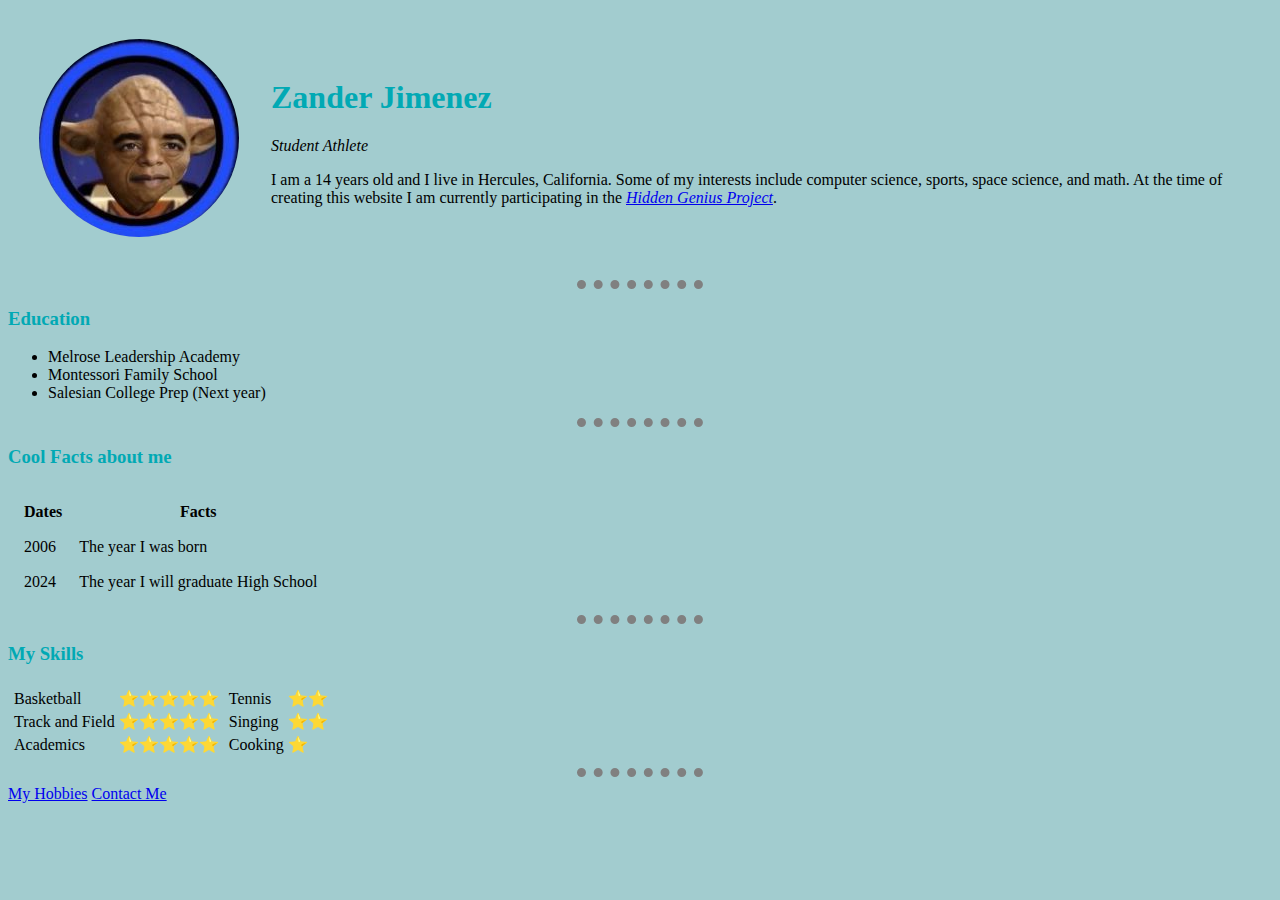
<file: index.html>
<!DOCTYPE html>
<html lang="en">
<head>
    <meta charset="UTF-8">
    <meta name="viewport" content="width=device-width, initial-scale=1.0">
    <title>You're at the wrong site</title>
    <link rel="stylesheet" href="CSS/styles.css">
    <link rel="icon" href="favicon.ico">
</head>

<body>
    <table cellspacing="30">
        <td><img src="barrack.jpg" class="circular" alt="Barrack Obama but he is Yoda"></td>
        <td><h1>Zander Jimenez</h1>
            <p><em>Student Athlete</em></p>
            <p>I am a 14 years old and I live in Hercules, California. Some of my interests include 
                computer science, sports, space science, and math. At the time of creating this 
                website I am currently participating in the <em><a href="https://www.hiddengeniusproject.org/">Hidden Genius Project</a></em>.</p></td>
    </table>

    <hr>
    <h3>Education</h3>
    <ul>
        <li>Melrose Leadership Academy</li>
        <li>Montessori Family School</li>
        <li>Salesian College Prep (Next year)</li>
    </ul>
    <hr>
    <h3>Cool Facts about me</h3>
    <table cellspacing="15">
        <thead>
            <th>Dates</th>
            <th>Facts</th>
        </thead>
        <tbody>
            <tr>
                <td>2006</td>
                <td>The year I was born</td>
            </tr>
            <tr>
                <td>2024</td>
                <td>The year I will graduate High School</td>
            </tr>
        </tbody>
    </table>
    <hr>
    <h3>My Skills</h3>
    <table cellspacin="10">
        <tr>
            <td>
                <table>
                    <tr>
                        <td>Basketball</td>
                        <td>⭐⭐⭐⭐⭐</td>
                    </tr>
                    <tr>
                        <td>Track and Field</td>
                        <td>⭐⭐⭐⭐⭐</td>
                    </tr>
                    <tr>
                        <td>Academics</td>
                        <td>⭐⭐⭐⭐⭐</td>
                    </tr>
                </table>
            </td>
            <td>
                <table>  
                      <tr>
                        <td>Tennis</td>
                        <td>⭐⭐</td>
                    </tr>
                    <tr>
                        <td>Singing</td>
                        <td>⭐⭐</td>
                    </tr>
                    <tr>
                        <td>Cooking</td>
                        <td>⭐</td>
                    </tr>
                </table>
            </td>
        </tr>
    </table>
    <hr>
    <a href="hobbies.html">My Hobbies</a>
    <a href="contact.html">Contact Me</a>
</body>
</html>
</file>
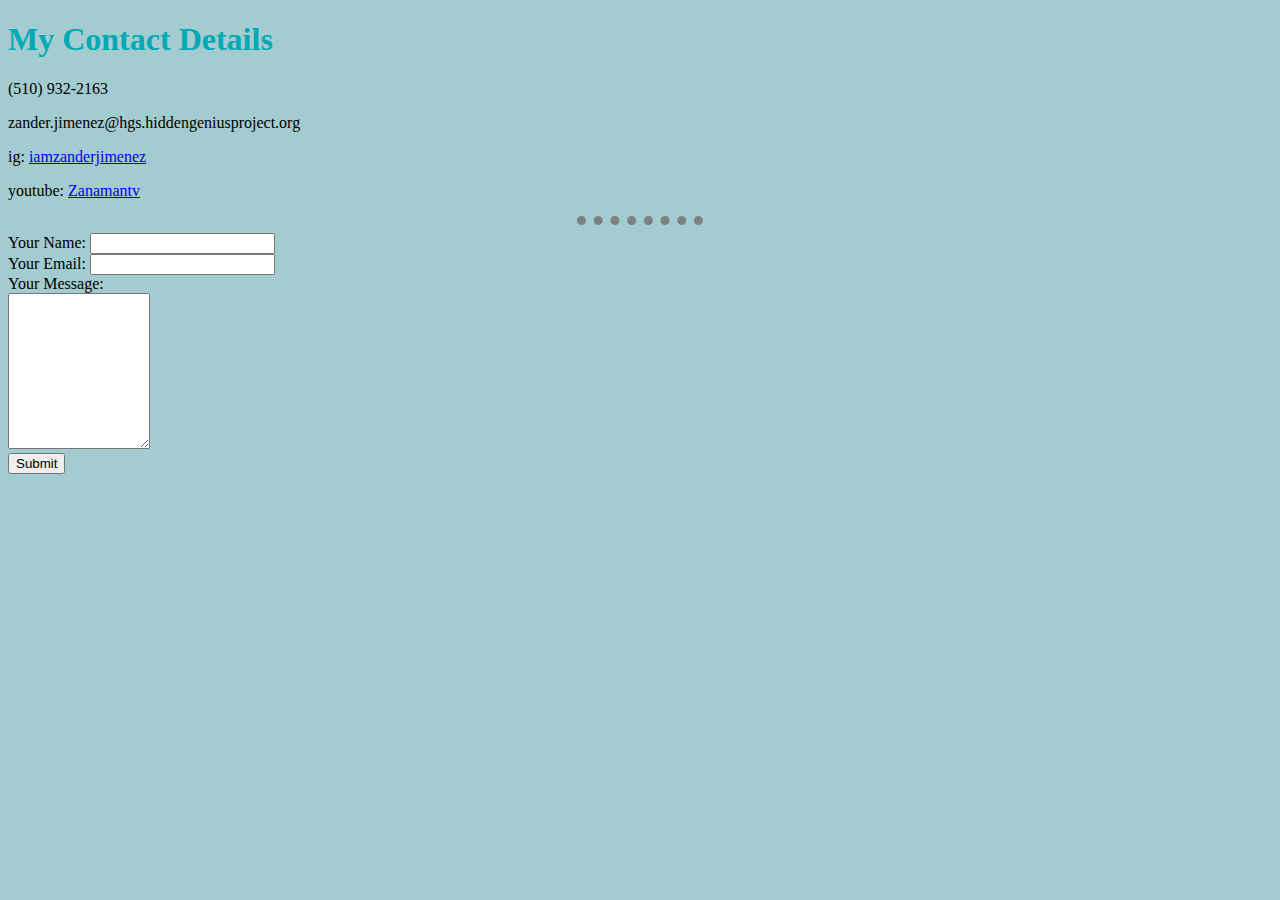
<file: contact.html>
<!DOCTYPE html>
<html lang="en">
<head>
    <meta charset="UTF-8">
    <meta name="viewport" content="width=device-width, initial-scale=1.0">
    <title>Contact</title>
    <link rel="stylesheet" href="CSS/styles.css">
</head>
<body>
    <h1>My Contact Details</h1>
    <p>(510) 932-2163</p>
    <p>zander.jimenez@hgs.hiddengeniusproject.org</p>
    <p>ig: <a href="https://www.instagram.com/iamzanderjimenez/">iamzanderjimenez</a></p>
    <p>youtube: <a href="https://www.youtube.com/channel/UCP4H33o1dZ5TMq6daI099WA">Zanamantv</a></p>
    <hr>
    <form action="mailto:zander.jimenez@hgs.hiddengeniusproject.org" method="post" enctype="text/plain">
        <label for="">Your Name:</label>
        <input name="yourName" type="text"><br>
        <label for="">Your Email:</label>
        <input type="email" name="yourEmail"><br>
        <label for="">Your Message:</label><br>
        <textarea name="yourMessage" id="" cols="15" rows="10"></textarea><br>
        <input type="submit" name="" id="">
    </form>
    
</body>
</html>
</file>
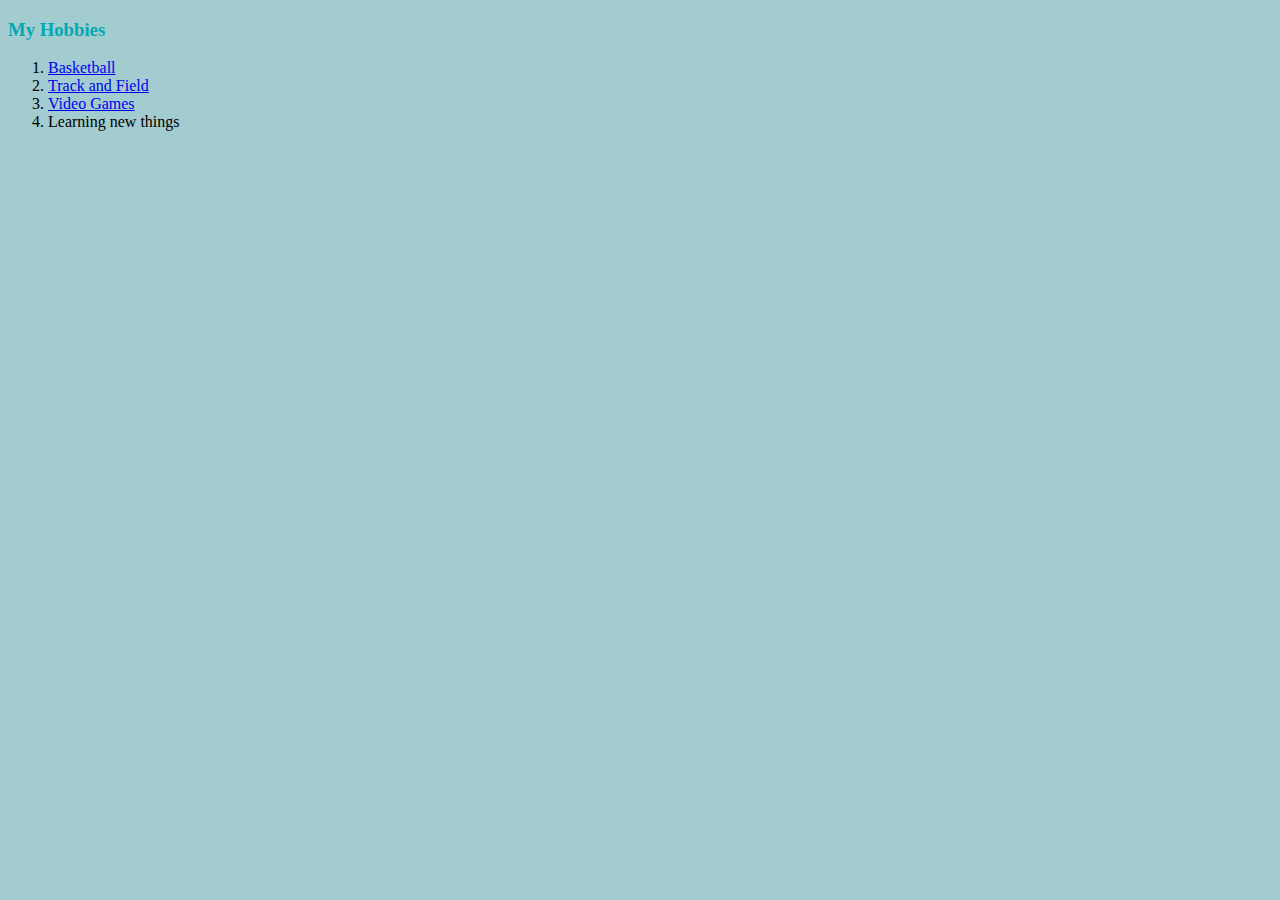
<file: hobbies.html>
<!DOCTYPE html>
<html lang="en">
<head>
    <meta charset="UTF-8">
    <meta name="viewport" content="width=device-width, initial-scale=1.0">
    <title>My Hobbies</title>
    <link rel="stylesheet" href="CSS/styles.css">
</head>
<body>
    <h3>My Hobbies</h3>
    <ol>
        <li><a href="https://en.wikipedia.org/wiki/Basketball">Basketball</a></li>
        <li><a href="https://en.wikipedia.org/wiki/Track_and_field">Track and Field</a></li>
        <li><a href="https://en.wikipedia.org/wiki/Video_game">Video Games</a></li>
        <li>Learning new things</li>
    </ol>
</body>
</html>
</file>
<file: CSS/styles.css>
body {
    background-color: #a2cccf;
}
hr {
    border-style: dotted none none;
    height: 0px;
    border-color:gray;
    border-width: 9px;
    width: 10%;
}
h1 {
    color: #01a9b4;
}
h3 {
    color: #01a9b4;
}

.circular {
    border-radius: 100%;
}

h1:hover {
    color: #00eeff;
}

h3:hover {
    color: #00eeff;
}
</file>
